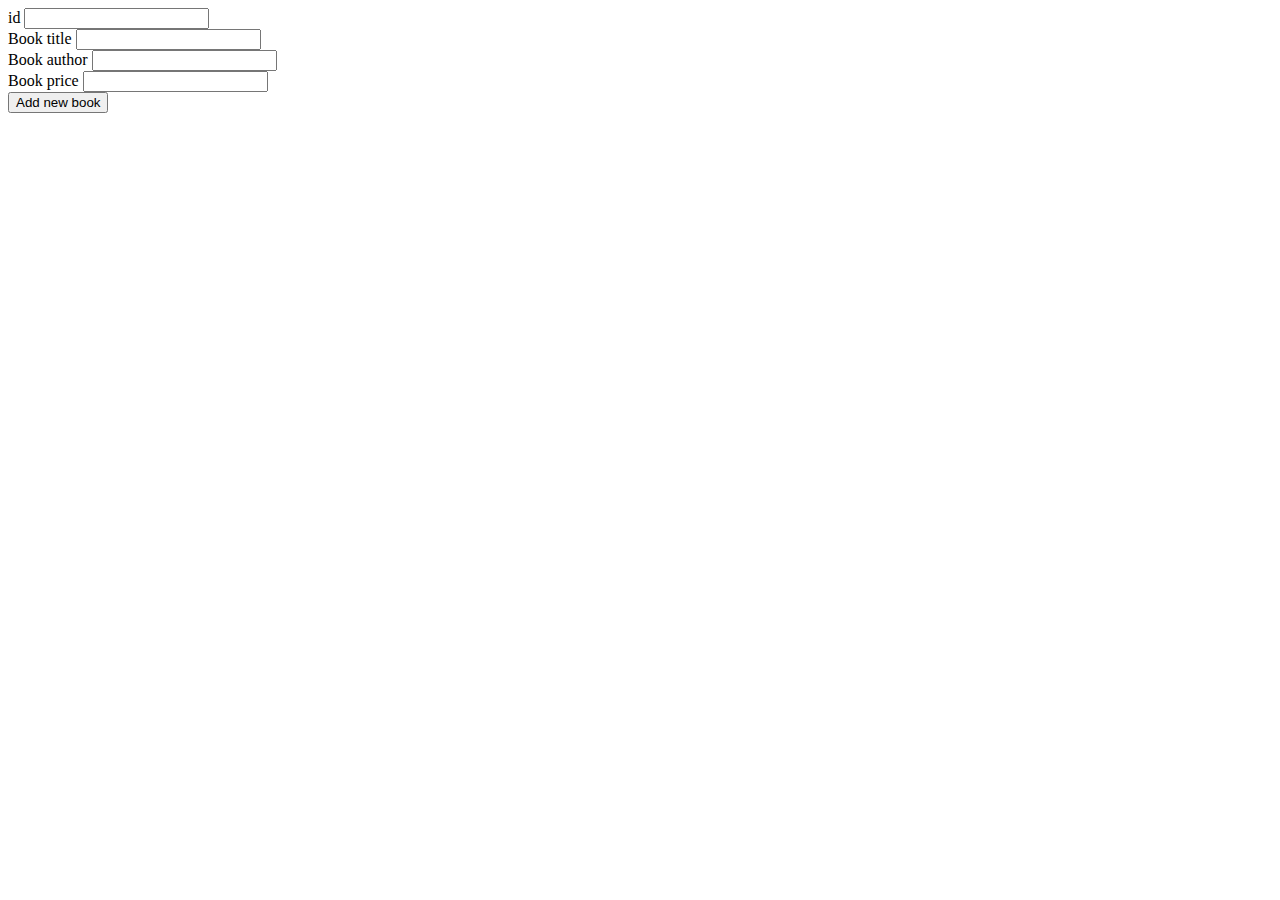
<file: src/main/webapp/WEB-INF/views/addBook.html>
<!DOCTYPE html>
<html lang="en" xmlns:th="http://www.thymeleaf.org">
	<head>
		<meta charset="UTF-8">
		<title>Add book</title>
	</head>
	<body>
	   <form action="#" th:action="@{/addBook}" th:object="${book}" method="post">
           <label for="id">id</label>
           <input type="text" th:field="*{id}" id="id"/>
           <br/>
           <label for="title">Book title</label>
           <input type="text" th:field="*{title}" id="title"/>
           <br/>
           <label for="price">Book author</label>
           <input type="text" th:field="*{author}" id="author"/>
           <br/>
           <label for="price">Book price</label>
           <input type="text" th:field="*{price}" id="price"/>
           <br/>
           <input type="submit" value="Add new book"/>
       </form>
	</body>
</html>
</file>
